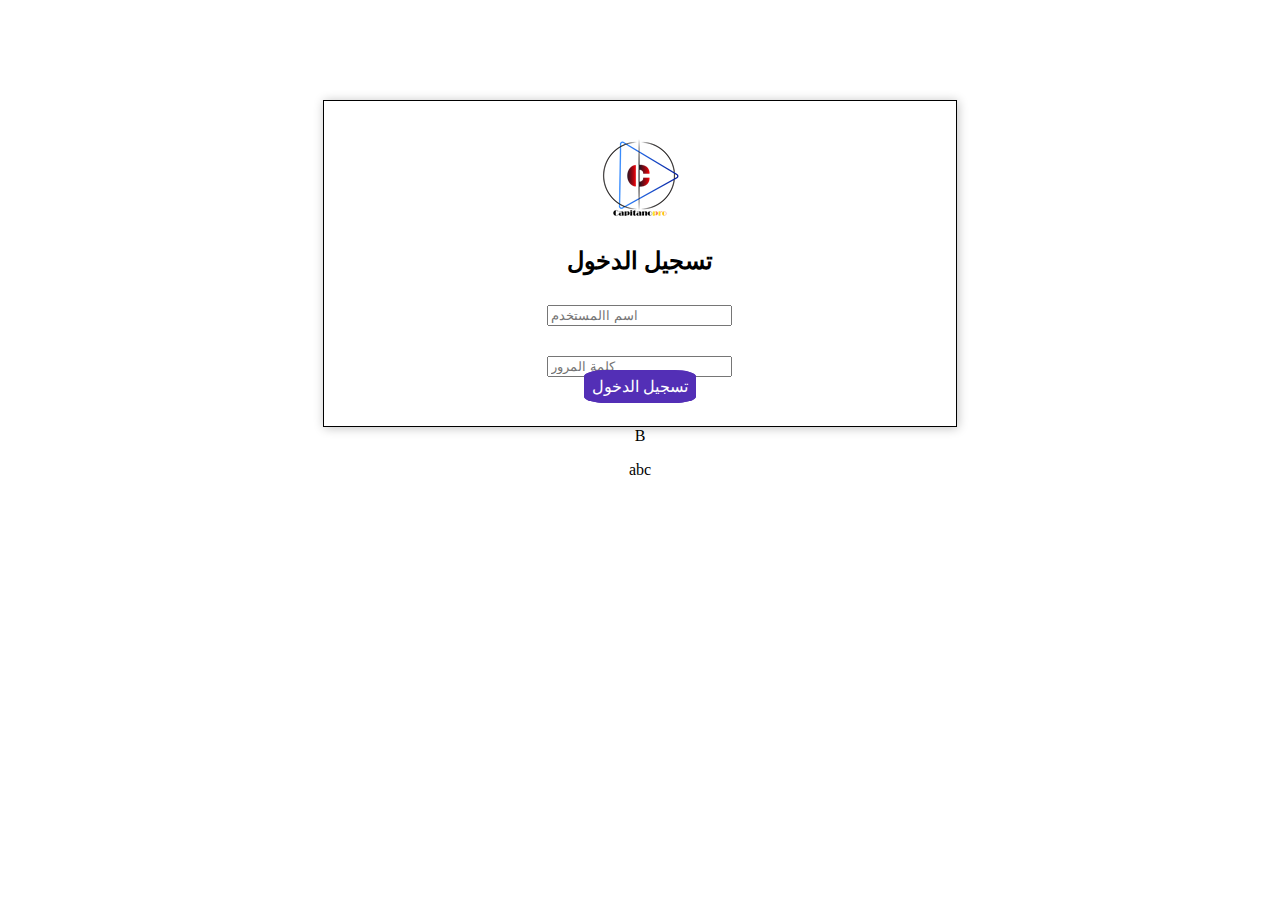
<file: index.html>
<!DOCTYPE html>
<html lang="en">
<head>
<meta charset="UTF-8">
    <meta http-equiv="X-UA-Compatible" content="IE=edge">
    <!-- boxicon -->
    <link href='https://unpkg.com/boxicons@2.1.2/css/boxicons.min.css' rel='stylesheet'>
    <!-- font-awesome -->
    <link rel="stylesheet" href="https://cdnjs.cloudflare.com/ajax/libs/font-awesome/6.1.1/css/all.min.css">
    <meta name="viewport" content="width=device-width, initial-scale=1.0">
    <title>Log in</title>
    <link rel="icon" href="assets/img/LG.png">
    <!-- bootstrap -->
    <link href="https://cdn.jsdelivr.net/npm/bootstrap@5.1.3/dist/css/bootstrap.min.css" rel="stylesheet" integrity="sha384-1BmE4kWBq78iYhFldvKuhfTAU6auU8tT94WrHftjDbrCEXSU1oBoqyl2QvZ6jIW3" crossorigin="anonymous">
</head>
<style>
    div.login{
        margin-top:20px ;
        width:65%;
        margin-top:30px ;
    }
    div.boite{
        margin-top:100px ;
        box-shadow:1px 1px 10px silver ;
        width:50%;
        border:1px solid black ;
    }
    a{
        text-decoration:none ;
    }
    @media (max-width: 800px) {
    div.boite {
        width: 100%;
    }   
}
    a{
        background-color: rgb(83, 47, 182);
        color: white;
        border-radius: 20%;
        height: 40px;
        border: 8px solid rgb(83, 47, 182);
    }
    a:hover{
        color: rgb(83, 47, 182);
        background-color: white;
        border: 8px solid white;
    }
</style>
<body>
<form method="POST" action="">
    <center>
        <div class="boite">
        <div class="mb-3 login">
            <img src="assets/img/s_log.png" alt="">
            <h2>تسجيل الدخول</h2>
        </div>
        <div class="mb-3 login">
            <input type="text" name="mail" class="form-control" id="exampleInputEmail1" placeholder="اسم االمستخدم">
        </div>
        <div class="mb-3 login">
            <input type="password" name="password" class="form-control" id="exampleInputPassword1" placeholder="كلمة المرور">
        </div>
        
        <a href="arab.html">تسجيل الدخول</a>
        <div class="mb-3 form-check login">
            <!-- <h6> <a href="">Creer un compte </a> vous-n'avez pas un compte?</h4> -->
           
        </div>
        </div>
        <section>B</section>
        <p>abc</p>
    </center>
  
</form>
</body>
</html>


<!-- <?php
if(isset($_POST['add'])){
    $un = $_POST['mail'] ;
    $pw = $_POST['password'] ;
        if($pw == 'admin' and $un == 'admin' ){
            header('location: index.html') ;
        }
        else
        {
            header('location: login.php' );
            exit();
        }
        // else
        //     echo "<script>alert('invalid password')</script>";
    }
    // else 
    //     echo "<script>alert('invalid email')</script>"  ;

?> -->
</file>
